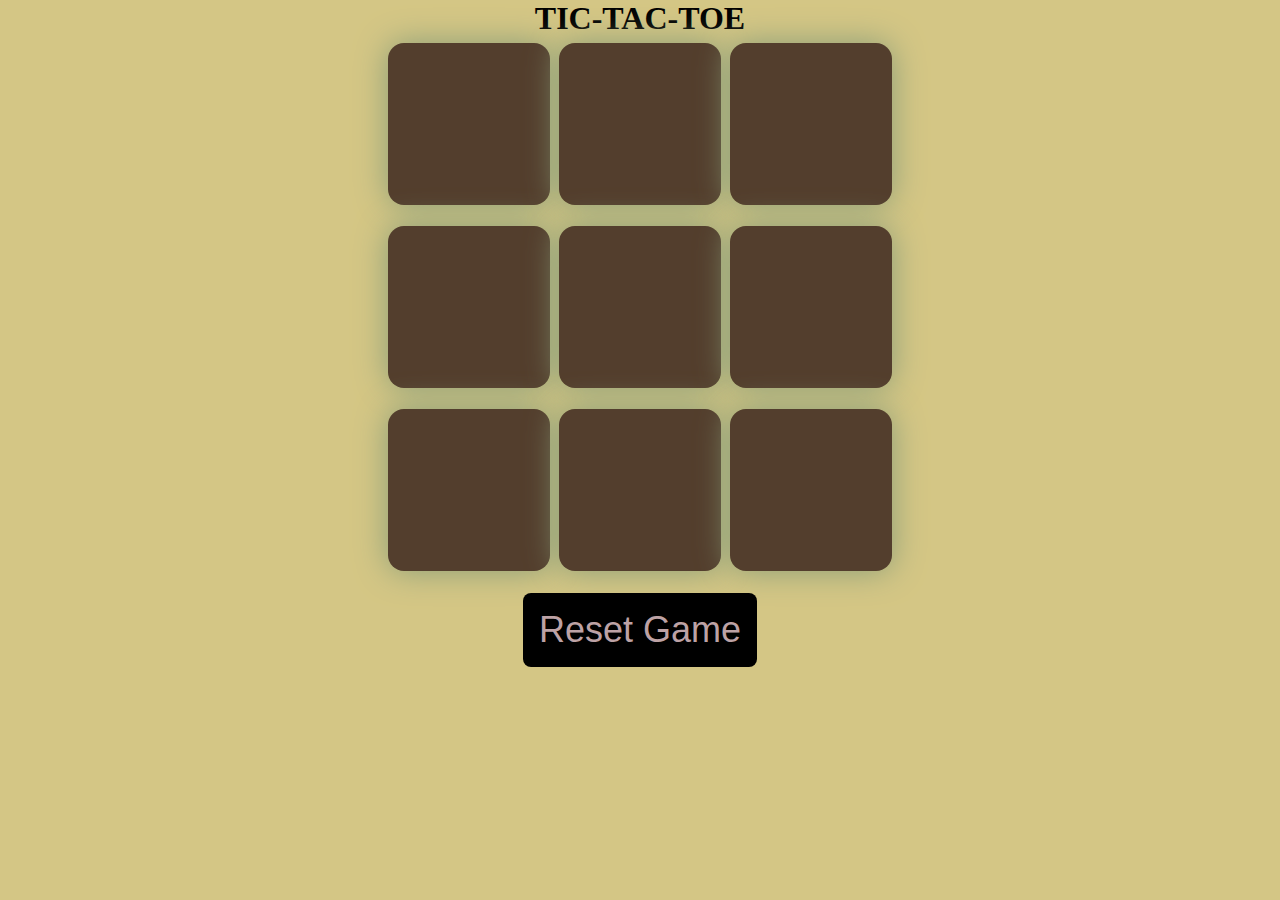
<file: Tic-Tac-Toe/index.html>
<!DOCTYPE html>
<html lang="en">
<head>
  <meta charset="UTF-8">
  <meta name="viewport" content="width=device-width, initial-scale=1.0">
  <title>TIC-TAC-TOE</title>
  <link rel="stylesheet" href="style.css">
  
</head>
<body>
  <div class="msg-container hide">
    <p id="msg">Winner</p>
    <button id="play-again">Play Again</button>
  </div>
  <main>

    <h1>TIC-TAC-TOE</h1>
    <div class="containe">
      <div class="game">
        <button class="box"></button> 
        <button class="box"></button> 
        <button class="box"></button> 
        <button class="box"></button> 
        <button class="box"></button> 
        <button class="box"></button> 
        <button class="box"></button> 
        <button class="box"></button> 
        <button class="box"></button> 
    </div>
    </div>

    <button id="reset">Reset Game</button>
  </main>

  <script src="script.js"></script>
  


</body>
</html>
</file>
<file: Tic-Tac-Toe/style.css>
*{
  margin: 0;
  padding: 0;
}

body{
  background-color: #d4c685;
  text-align: center;


}
.container{
  height: 70vh;
  width: 70vh;
  display: flex;
  flex-wrap: wrap;
  justify-content: center;
  align-items: center;

}
.game{
  height: 60vmin;
  width: 60vmin;
  display: flex;
  flex-wrap: wrap;
  justify-content: center;
  align-items: center;
  gap: 1vmin;
  margin: auto;
}
.box{
  height: 18vmin;
  width: 18vmin;
  border-radius: 1rem;
  border: none;
  box-shadow: 0 0 2rem #899d78;
  font-size: 10vmin;
  color: #986c6a;
  background-color: #533e2d;

}

#reset{

  border-radius: 1rem;
  border: none;
  margin: 1rem;
  padding: 1rem;
  background-color: black;
  color: #bda2a5;
  border-radius: 0.5rem;
  font-size: 4vmin;
  cursor: pointer;
}


#play-again{

  border-radius: 1rem;
  border: none;
  background-color: black;
  color: #bda2a5;
  border-radius: 1rem;
  font-size: 4vmin;
  cursor: pointer;
  margin: 2rem;
  padding: 1rem;
}

#msg{
  font-size: 5vmin;
  color: #2b0604;
  margin: 1rem;
  font-family: 'Courier New', Courier, monospace;
  
}

/* .for div , # for id */

.msg-container{     
  height: 30vmin;
}


.hide{
  display: none;
}
</file>
